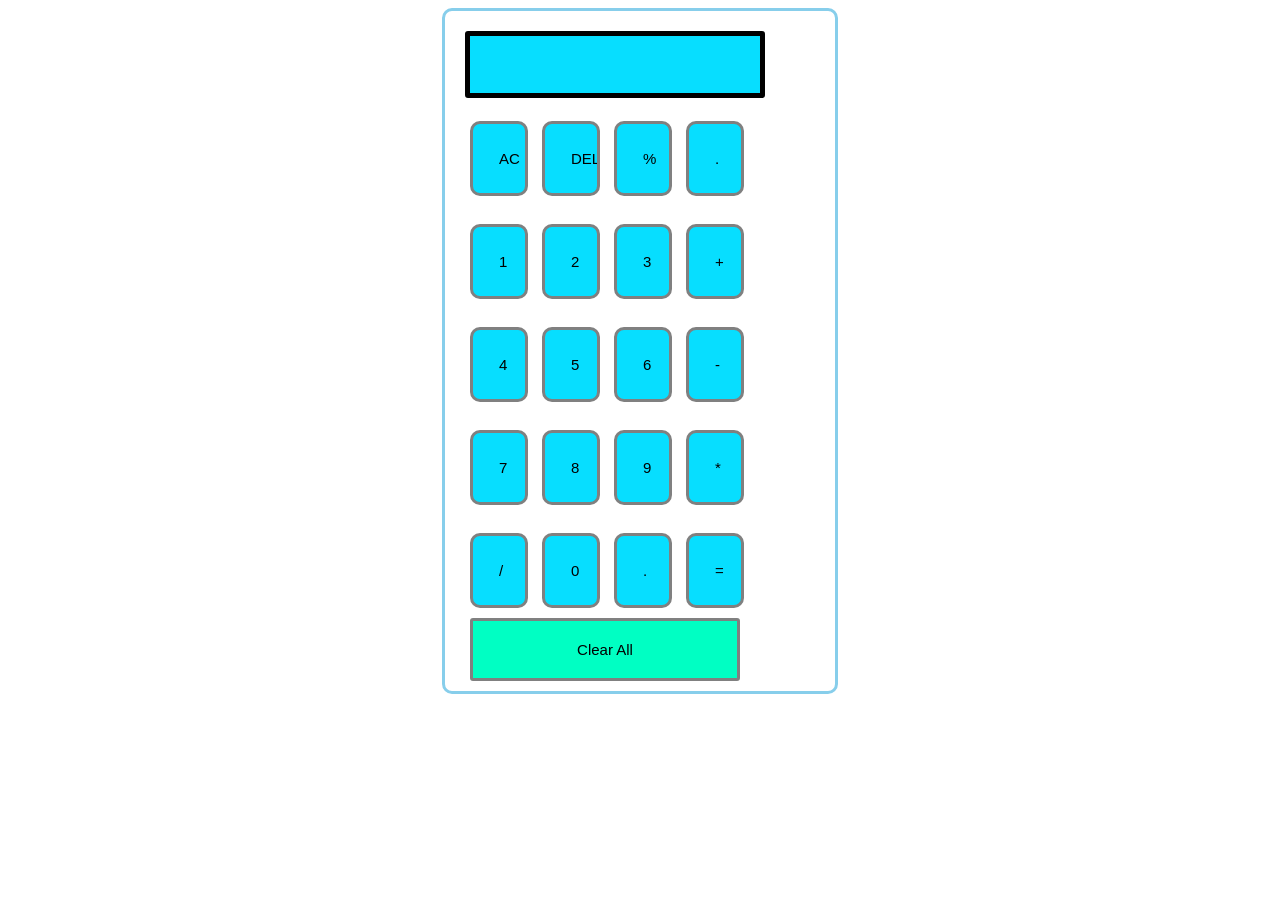
<file: index.html>
<!DOCTYPE html>
<html lang = "en">
<head>
<title> JavaScript Calculator </title>

<style>
 h1 {
      text-align: center;
      padding: 23px;
      background-color: skyblue;
      color: white;
    }


#clear{
width: 270px;
border: 3px solid gray;
	border-radius: 3px;
	padding: 20px;
	background-color: rgb(0, 255, 195);
}

.formstyle
{
width: 350px;
height: 640px;
margin: auto;
border: 3px solid skyblue;
border-radius: 10px;
padding: 20px;
}



input
{
width: 20px;
background-color:rgb(7, 222, 255);
color: black;
border: 3px solid gray;
	border-radius: 10px;
	padding: 26px;
	margin: 5px;
	font-size: 15px;
}


#calc{
width: 250px;
border: 5px solid black;
	border-radius: 3px;
	padding: 20px;
	margin: auto;
}

</style>

</head>
<body>
<div class= "formstyle">
<form name = "form1">
	
  <input id = "calc" type ="text" name = "answer"> <br> <br>

  <input type = "button" value = "AC" onclick = "form1.answer.value += 'AC' ">
  <input type = "button" value = "DEL" onclick = "form1.answer.value += 'DEL' ">
  <input type = "button" value = "%" onclick = "form1.answer.value += '%' ">
  <input type = "button" value = "." onclick = "form1.answer.value += '.' ">
  <br> <br>

  <input type = "button" value = "1" onclick = "form1.answer.value += '1' ">
  <input type = "button" value = "2" onclick = "form1.answer.value += '2' ">
  <input type = "button" value = "3" onclick = "form1.answer.value += '3' ">
   <input type = "button" value = "+" onclick = "form1.answer.value += '+' ">
  <br> <br>
  
  <input type = "button" value = "4" onclick = "form1.answer.value += '4' ">
  <input type = "button" value = "5" onclick = "form1.answer.value += '5' ">
  <input type = "button" value = "6" onclick = "form1.answer.value += '6' ">
  <input type = "button" value = "-" onclick = "form1.answer.value += '-' ">
  <br> <br>
  
  <input type = "button" value = "7" onclick = "form1.answer.value += '7' ">
  <input type = "button" value = "8" onclick = "form1.answer.value += '8' ">
  <input type = "button" value = "9" onclick = "form1.answer.value += '9' ">
  <input type = "button" value = "*" onclick = "form1.answer.value += '*' ">
  <br> <br>
  
  
  <input type = "button" value = "/" onclick = "form1.answer.value += '/' ">
  <input type = "button" value = "0" onclick = "form1.answer.value += '0' ">
    <input type = "button" value = "." onclick = "form1.answer.value += '.' ">

  <input type = "button" value = "=" onclick = "form1.answer.value = eval(form1.answer.value) ">
  <br> 
 
  <input type = "button" value = "Clear All" onclick = "form1.answer.value = ' ' " id= "clear" >
  <br> 
  
</form>
</div>
</body>
</html>
</file>
